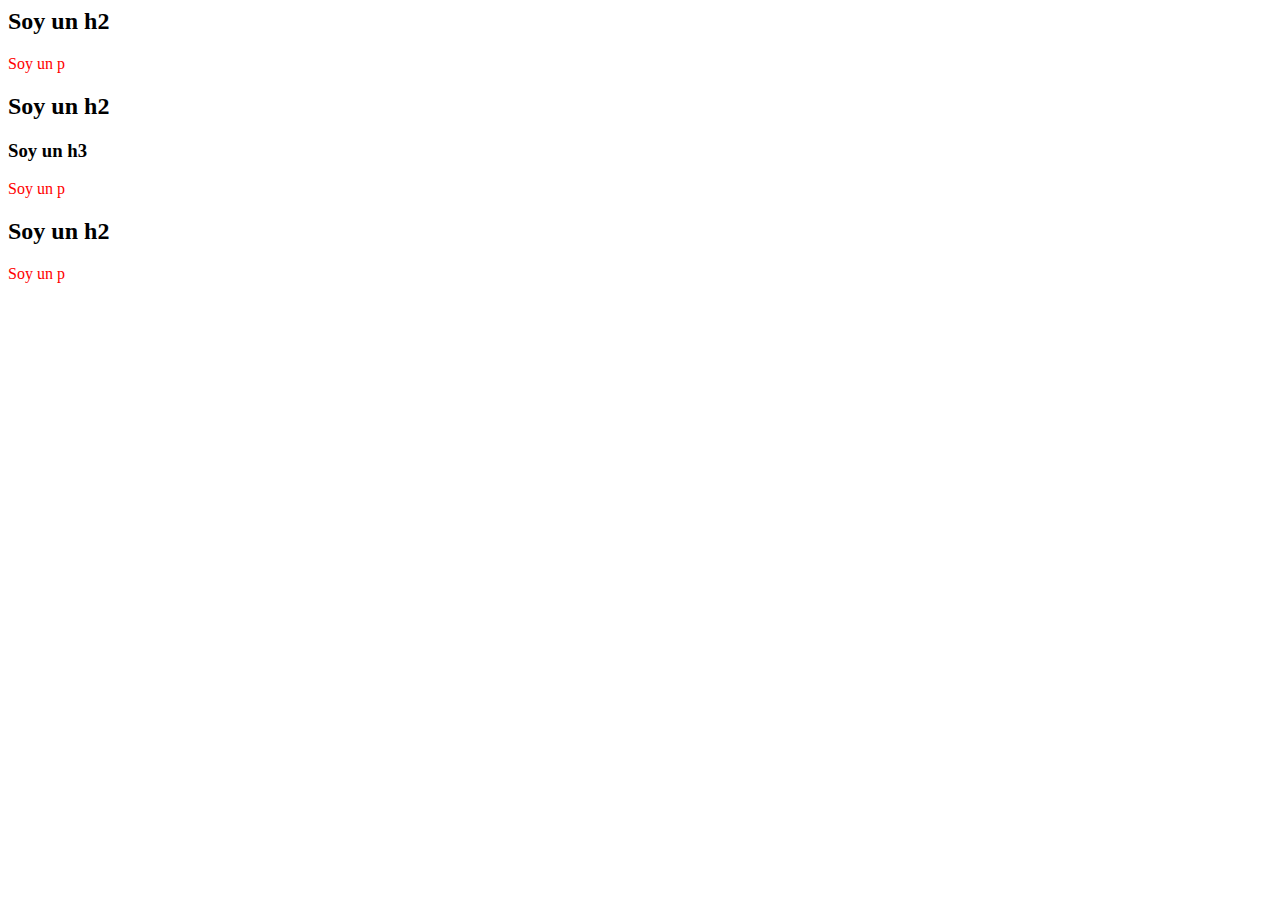
<file: claseCombinadores/index.html>
<html lang="en">
<head>
    <meta charset="UTF-8">
    <meta http-equiv="X-UA-Compatible" content="IE=edge">
    <meta name="viewport" content="width=device-width, initial-scale=1.0">
    <title>Document</title>
    <link rel="stylesheet" href="./style.css">
</head>
<body>
    <div>
        <h2>Soy un h2</h2>
        <p>Soy un p</p>
        <h2>Soy un h2</h2>
        <h3>Soy un h3</h3>
        <p>Soy un p</p>
        <h2>Soy un h2</h2>
        <p>Soy un p</p>
    </div>
</body>
</html>
</file>
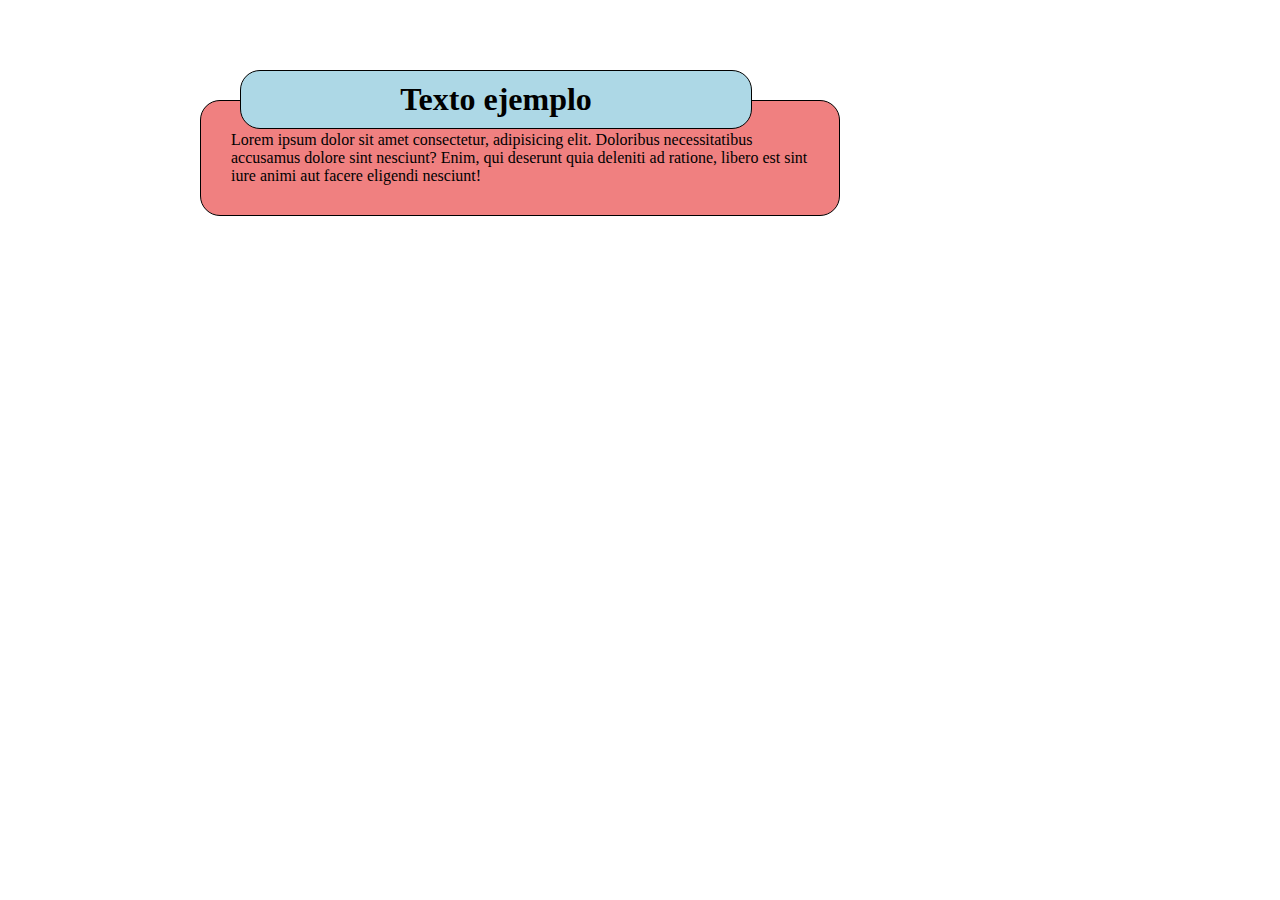
<file: clasePosition/index.html>
<html lang="en">
<head>
    <meta charset="UTF-8">
    <meta http-equiv="X-UA-Compatible" content="IE=edge">
    <meta name="viewport" content="width=device-width, initial-scale=1.0">
    <title>Desafío Posición</title>
    <link rel="stylesheet" href="./style.css">
</head>
<body>
    <main>
        <section>
            <div class="titulo">
                <h1>Texto ejemplo</h1>
            </div>
            <div class="contenido">
                <p>Lorem ipsum dolor sit amet consectetur, adipisicing elit. Doloribus necessitatibus accusamus dolore sint nesciunt? Enim, qui deserunt quia deleniti ad ratione, libero est sint iure animi aut facere eligendi nesciunt!</p>
            </div>
        </section>
    </main>
</body>
</html>
</file>
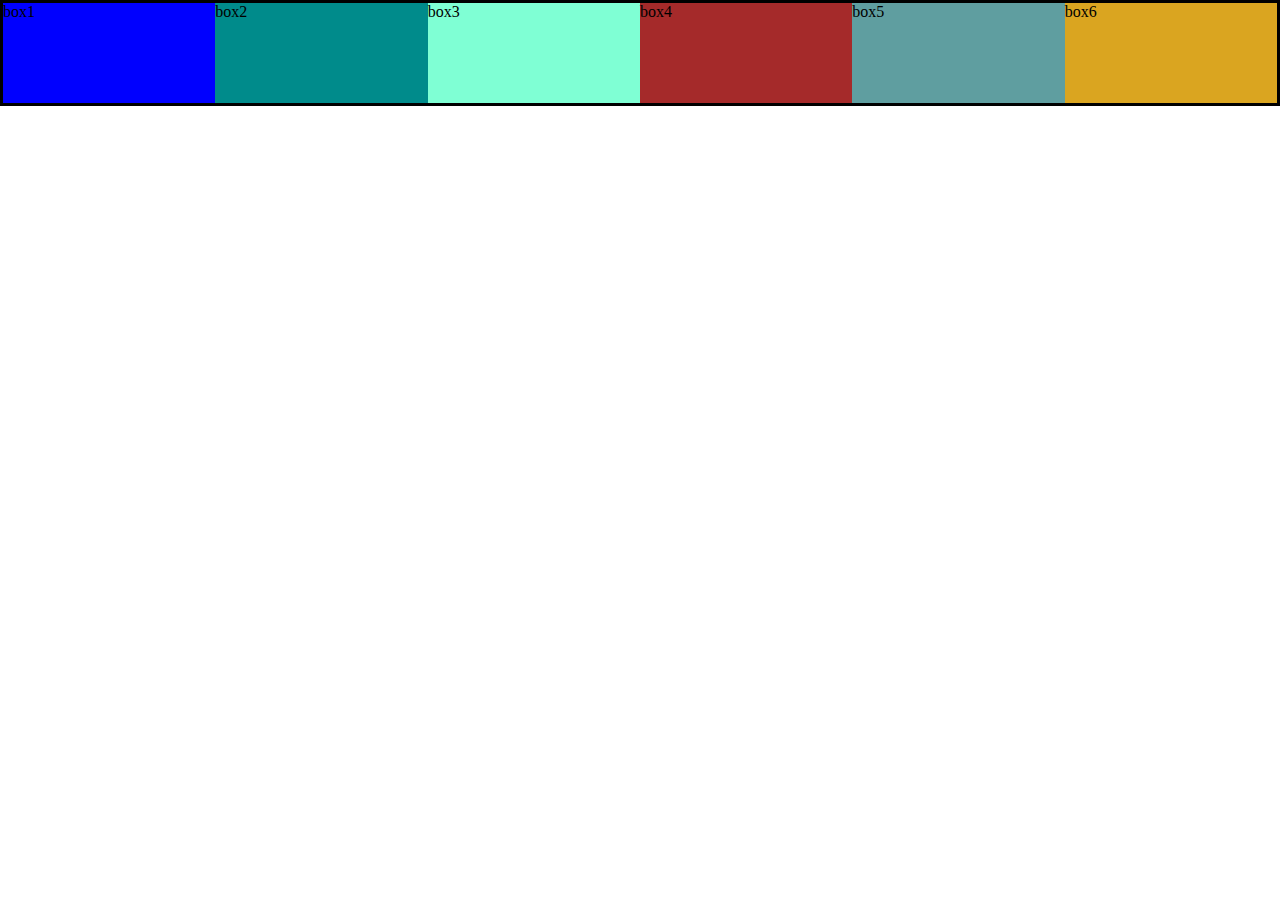
<file: gridProyecto/index.html>
<html lang="en">
<head>
    <meta charset="UTF-8">
    <meta http-equiv="X-UA-Compatible" content="IE=edge">
    <meta name="viewport" content="width=device-width, initial-scale=1.0">
    <title>Prueba, quiero trabajo jeje</title>
    <link rel="stylesheet" href="./style2.css">
</head>
<body>
    <main class="container">
        <div class="box1 box">
            <p>box1</p>
        </div>
        <div class="box2 box">
            <p>box2</p>
        </div>
        <div class="box3 box">
            <p>box3</p>
        </div>
        <div class="box4 box">
            <p>box4</p>
        </div>
        <div class="box5 box">
            <p>box5</p>
        </div>
        <div class="box6 box">
            <p>box6</p>
        </div>
    </main>
</body>
</html>
</file>
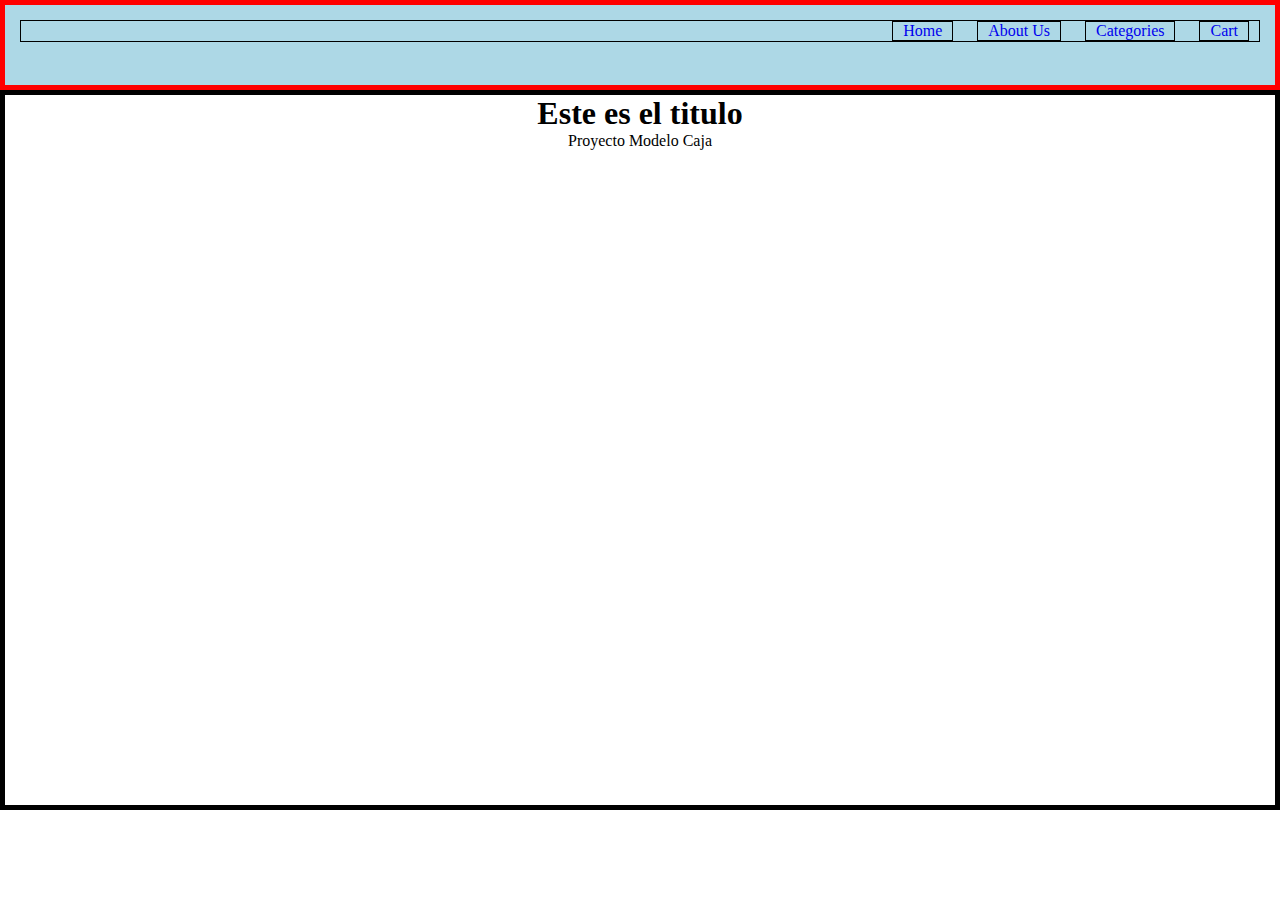
<file: modeloCaja/index.html>
<html lang="en">
<head>
    <meta charset="UTF-8">
    <meta http-equiv="X-UA-Compatible" content="IE=edge">
    <meta name="viewport" content="width=device-width, initial-scale=1.0">
    <title>Mode de Caja</title>
    <link rel="stylesheet" href="./style.css">
</head>
<body>
    <header>
        <nav>
            <ul>
                <li>
                    <a href="#">Home</a>
                </li>
                <li>
                    <a href="#">About Us</a>
                </li>
                <li>
                    <a href="#">Categories</a>
                </li>
                <li>
                    <a href="#">Cart</a>
                </li>
            </ul>
        </nav>
    </header>
    <main>
        <h1>Este es el titulo</h1>
        <p>Proyecto Modelo Caja</p>
    </main>
</body>
</html>
</file>
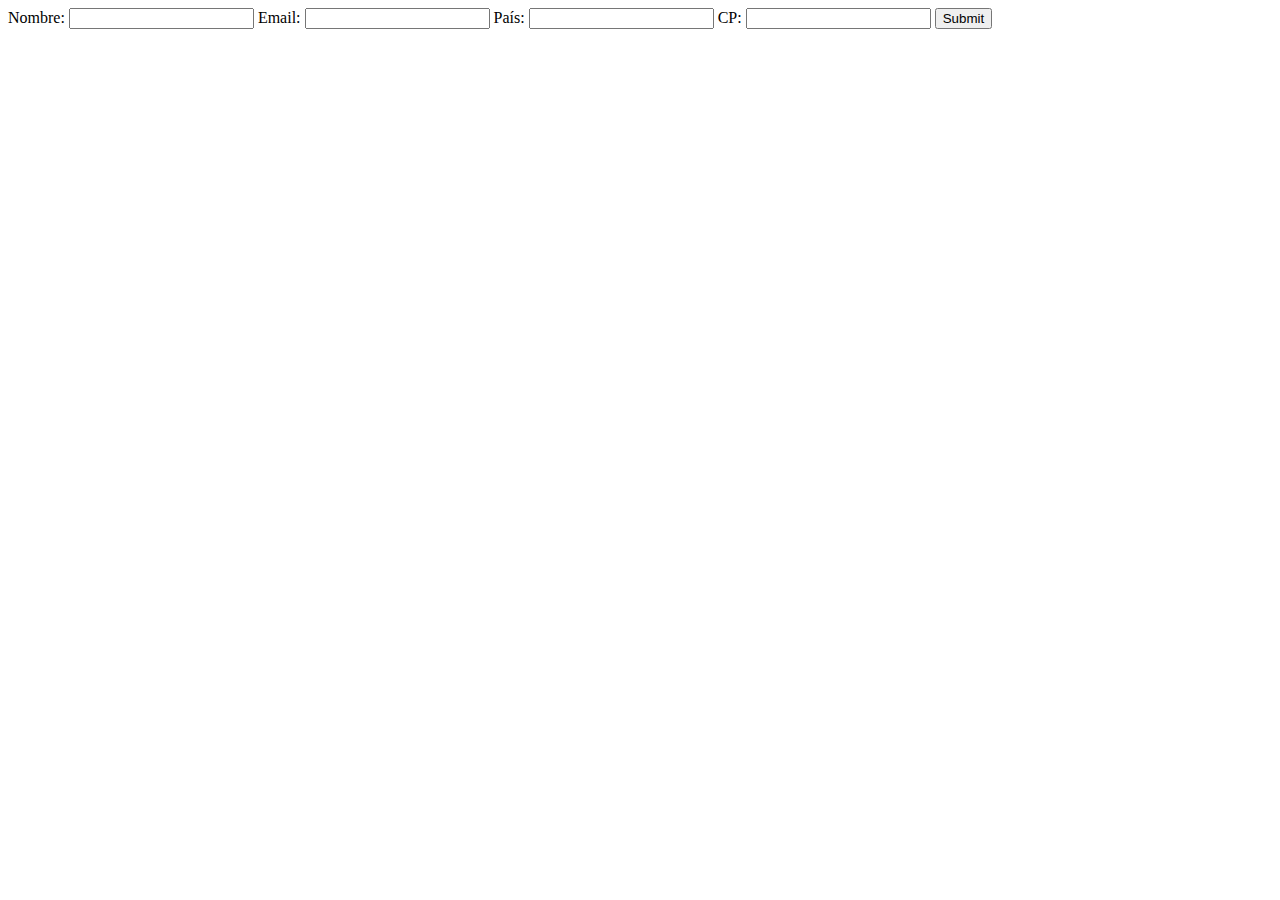
<file: claseAutocompletar/autocompletar.html>
<html lang="en">
<head>
    <meta charset="UTF-8">
    <meta http-equiv="X-UA-Compatible" content="IE=edge">
    <meta name="viewport" content="width=device-width, initial-scale=1.0">
    <title>Clase Autocompletar</title>
</head>
<body>
    <main>
        <form action="">
            <label for="nombre">Nombre:</label>
            <input type="text" id="nombre" name="nombre" autocomplete="name" required>
            <label for="email">Email:</label>
            <input type="email" id="email" name="email" autocomplete="email" required>
            <label for="pais">País:</label>
            <input type="text" name="pais" id="pais" autocomplete="country" required>
            <label for="cp">CP:</label>
            <input type="text" name="cp" id="cp" autocomplete="postal-code" required>
            <input type="submit">
        </form>
    </main>
</body>
</html>
</file>
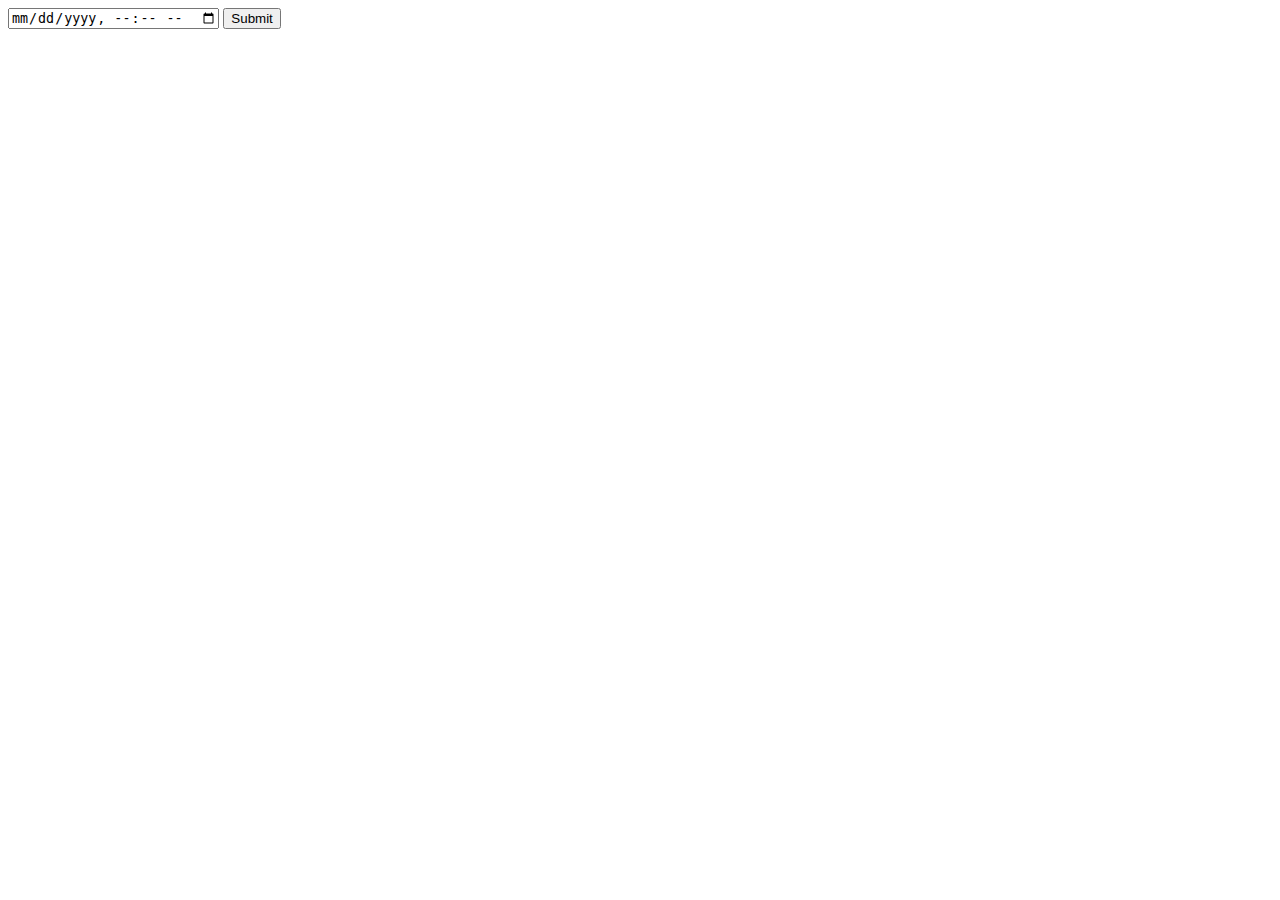
<file: claseCalendario/calendario.html>
<html lang="en">
<head>
    <meta charset="UTF-8">
    <meta http-equiv="X-UA-Compatible" content="IE=edge">
    <meta name="viewport" content="width=device-width, initial-scale=1.0">
    <title>Clase Calendario</title>
</head>
<body>
    <main>
        <form action="">
            <!-- <label for="time">Hora</label>
            <input type="time" id="time" name="hora">
            <label for="day">Dia</label>
            <input type="date" id="day" name="dia">
            <label for="week">Semana</label>
            <input type="week" id="week" name="semana">
            <label for="month">Mes</label>
            <input type="month" id="month" name="mes"> -->
            <label for="calendario"></label>
            <input type="datetime-local" id="calendario" name="calendario">
            <input type="submit">
        </form>
    </main>
</body>
</html>
</file>
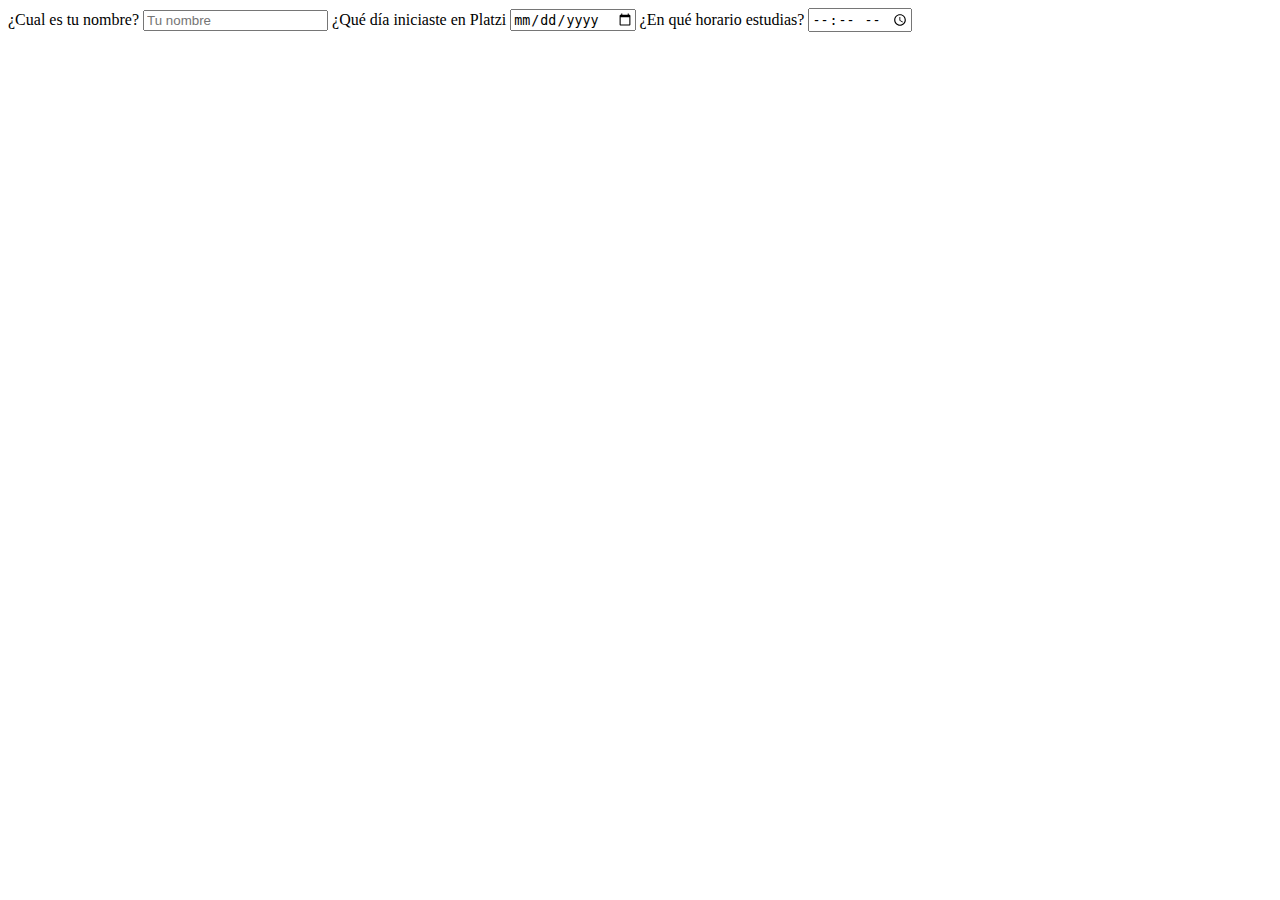
<file: claseFormulario/formularios.html>
<!DOCTYPE html>
<html lang="en">
<head>
    <meta charset="UTF-8">
    <meta http-equiv="X-UA-Compatible" content="IE=edge">
    <meta name="viewport" content="width=device-width, initial-scale=1.0">
    <title>Clase Formularios</title>
</head>
<body>
    <form action="">
        <label for="nombre">¿Cual es tu nombre?</label>
        <input type="text" id="nombre" placeholder="Tu nombre">
        <label for="inicio-platzi">¿Qué día iniciaste en Platzi</label>
        <input type="date" id="inicio-platzi">
        <label for="horario">¿En qué horario estudias?</label>
        <input type="time" id="horario">
    </form>
</body>
</html>
</file>
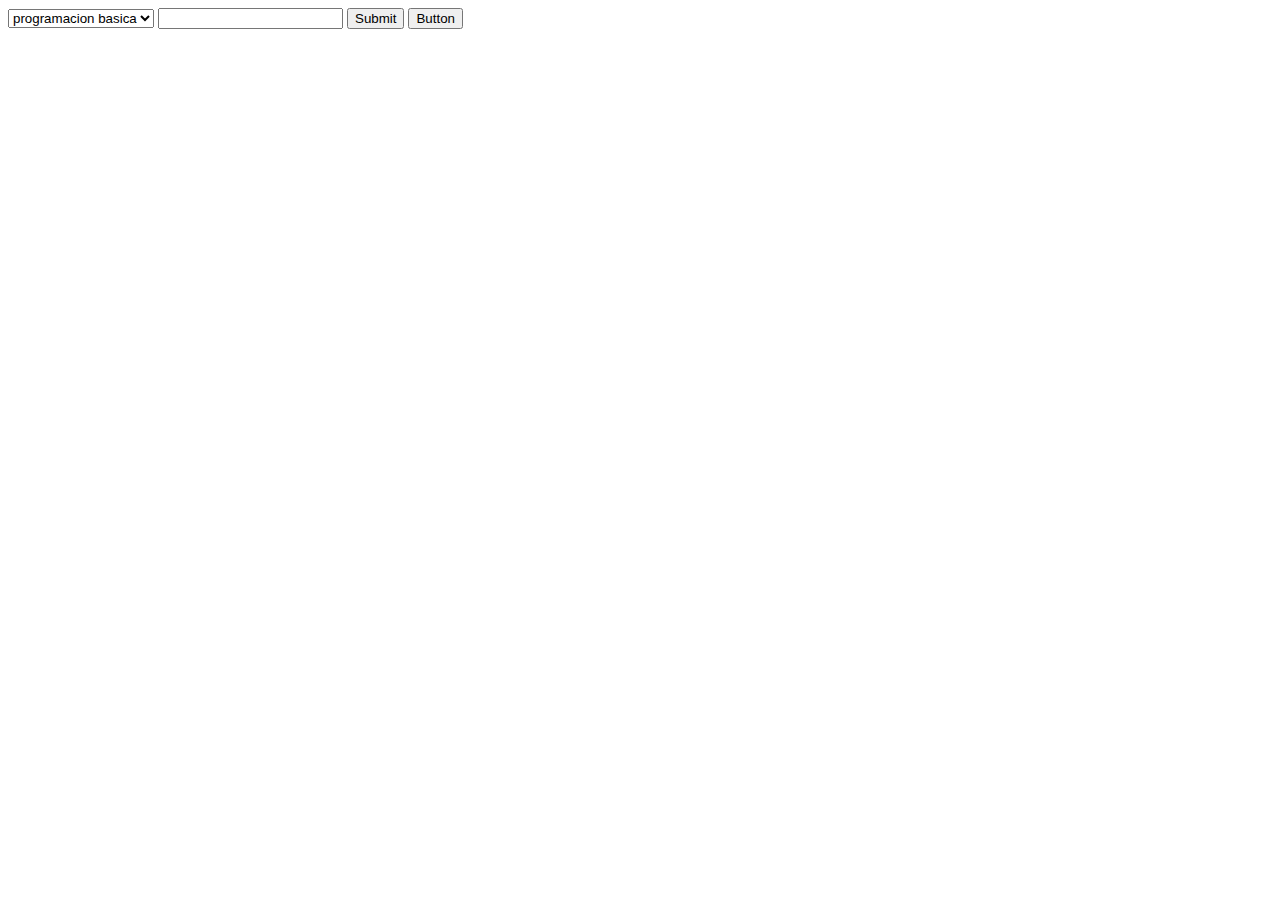
<file: claseSelect/select.html>
<html lang="en">
<head>
    <meta charset="UTF-8">
    <meta http-equiv="X-UA-Compatible" content="IE=edge">
    <meta name="viewport" content="width=device-width, initial-scale=1.0">
    <title>Clase Select</title>
</head>
<body>
    <main>
        <form action="">
            <select name="curso" id="curso" name="curso">
                <option value="progamacion basica">programacion basica</option>
                <option value="javascript">javascript</option>
                <option value="css">css</option>
                <option value="html">html</option>
                <option value="python">python</option>
            </select>
            <input list="cursos" name="cursos">
            <datalist id="cursos">
                <option value="progamacion basica"></option>
                <option value="javascript"></option>
                <option value="css"></option>
                <option value="html"></option>
                <option value="python"></option>
            </datalist>
            <input type="submit" value="Submit">
            <Button type="submit">Button</Button>
        </form>
    </main>
</body>
</html>
</file>
<file: claseCombinadores/style.css>
/* Aplicar si está cerca de */
/* h2 + p
{
    color: red;
} */

/* Aplicar si lo tiene de hermano general */
h2 ~ p
{
    color:red;
}
</file>
<file: clasePosition/style.css>
*
{
    margin: 0;
    padding: 0;
    box-sizing: border-box;
}

.titulo
{
    border: 1px solid;
    border-radius: 20px 20px;
    width: 40%;
    margin: -30px 240px;
    padding: 10px;
    text-align: center;
    background: lightblue;
    position: absolute;
}

.contenido
{
    border: 1px solid;
    border-radius: 20px 20px;
    padding: 30px;
    width: 50%;
    margin: 100px 200px;
    background: lightcoral;
}
</file>
<file: gridProyecto/style2.css>
* {
    box-sizing: border-box;
    margin: 0;
    padding: 0;
}
html {
    font-size: 62.5%;
}
body {
    font-size: 1.6rem;
}
/* .container {
    border: 0.3rem solid black;
    display: flex;
    flex-direction: row;
    flex-wrap: wrap;
    justify-content: space-evenly;
} */
.container {
    border: 0.3rem solid black;
    display: flex;
    flex-wrap: wrap;
}
.box {
    height: 10rem;
    flex-basis: 10rem;
    flex-grow: 1;
}
.box1 {
    background-color: blue;
}
.box2 {
    background-color: darkcyan;
}
.box3 {
    background-color: aquamarine;
}
.box4 {
    background-color: brown;
}
.box5 {
    background-color: cadetblue;
}
.box6 {
    background-color: goldenrod;
}
</file>
<file: modeloCaja/style.css>
*
{
    margin: 0;
    padding: 0;
}

header
{
    box-sizing: border-box;
    height: 10%;
    width: 100%;
    border: 5px solid red;
    text-align: right;
    padding: 15px;
    background: lightblue;
}

nav
{
    border: 1px solid;
}

nav ul li
{
    display: inline-block;
    border: 1px solid;
    margin: 0px 10px;
    padding: 0px 10px;
}

nav ul li a
{
    text-decoration: none;
}

main
{
    box-sizing: border-box;
    text-align: center;
    border: 5px solid;
    width: 100%;
    height: 80%;
    margin: 0;
}
</file>
